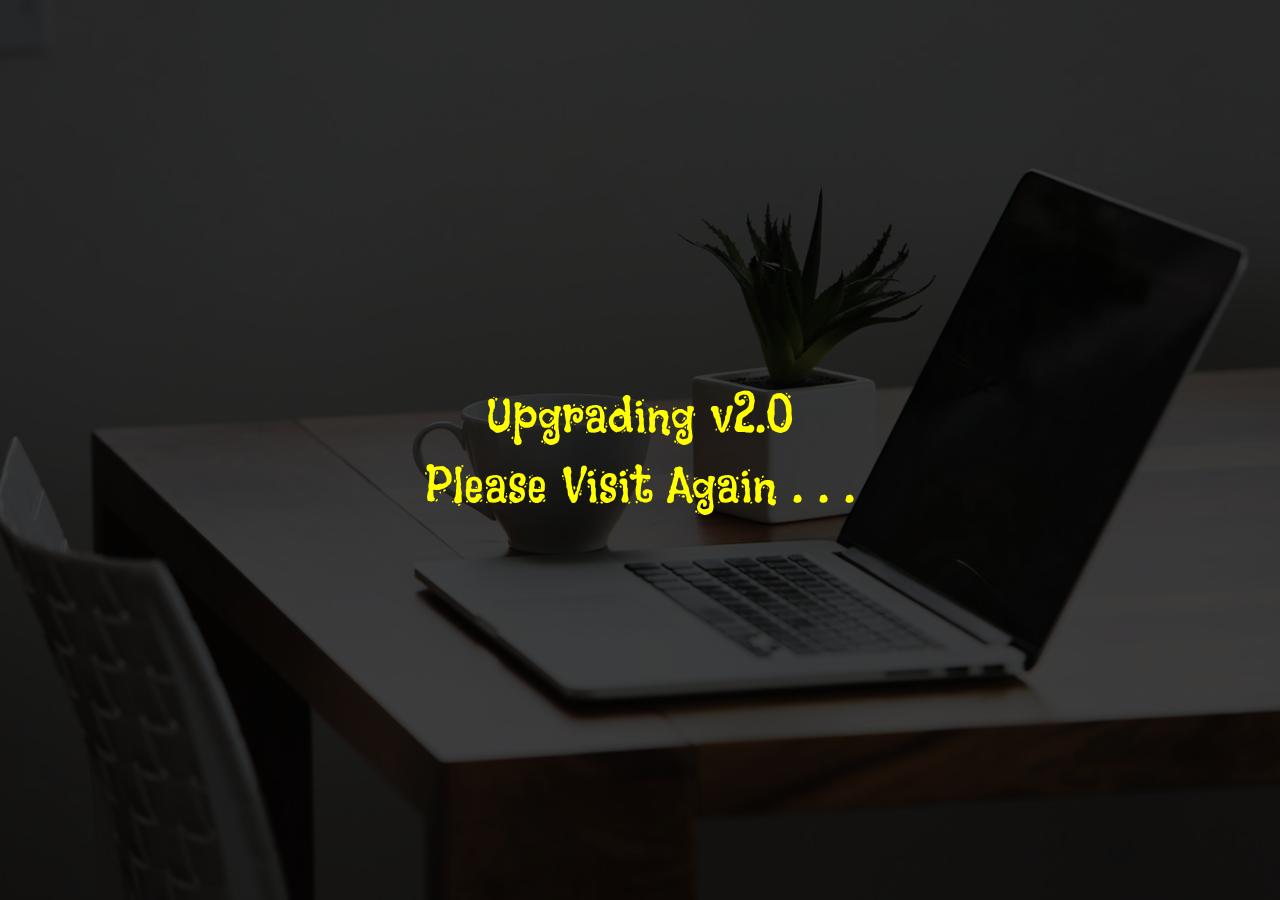
<file: index.html>
<!doctype html>
<html>
<head>
    <meta charset="UTF-8">
    <meta name="viewport" content="width=device-width, initial-scale=1, shrink-to-fit=no">
    <meta http-equiv="X-UA-Compatible" content="ie=edge">
    <link rel="stylesheet" href="./css/styles.css">
    <title>Sasidhar Kola</title>
</head>
<body>
    <div class="overlay">
        <div class="text">Upgrading v2.0 <br> Please Visit Again . . .</div>
    </div>
</body>
</html>
</file>
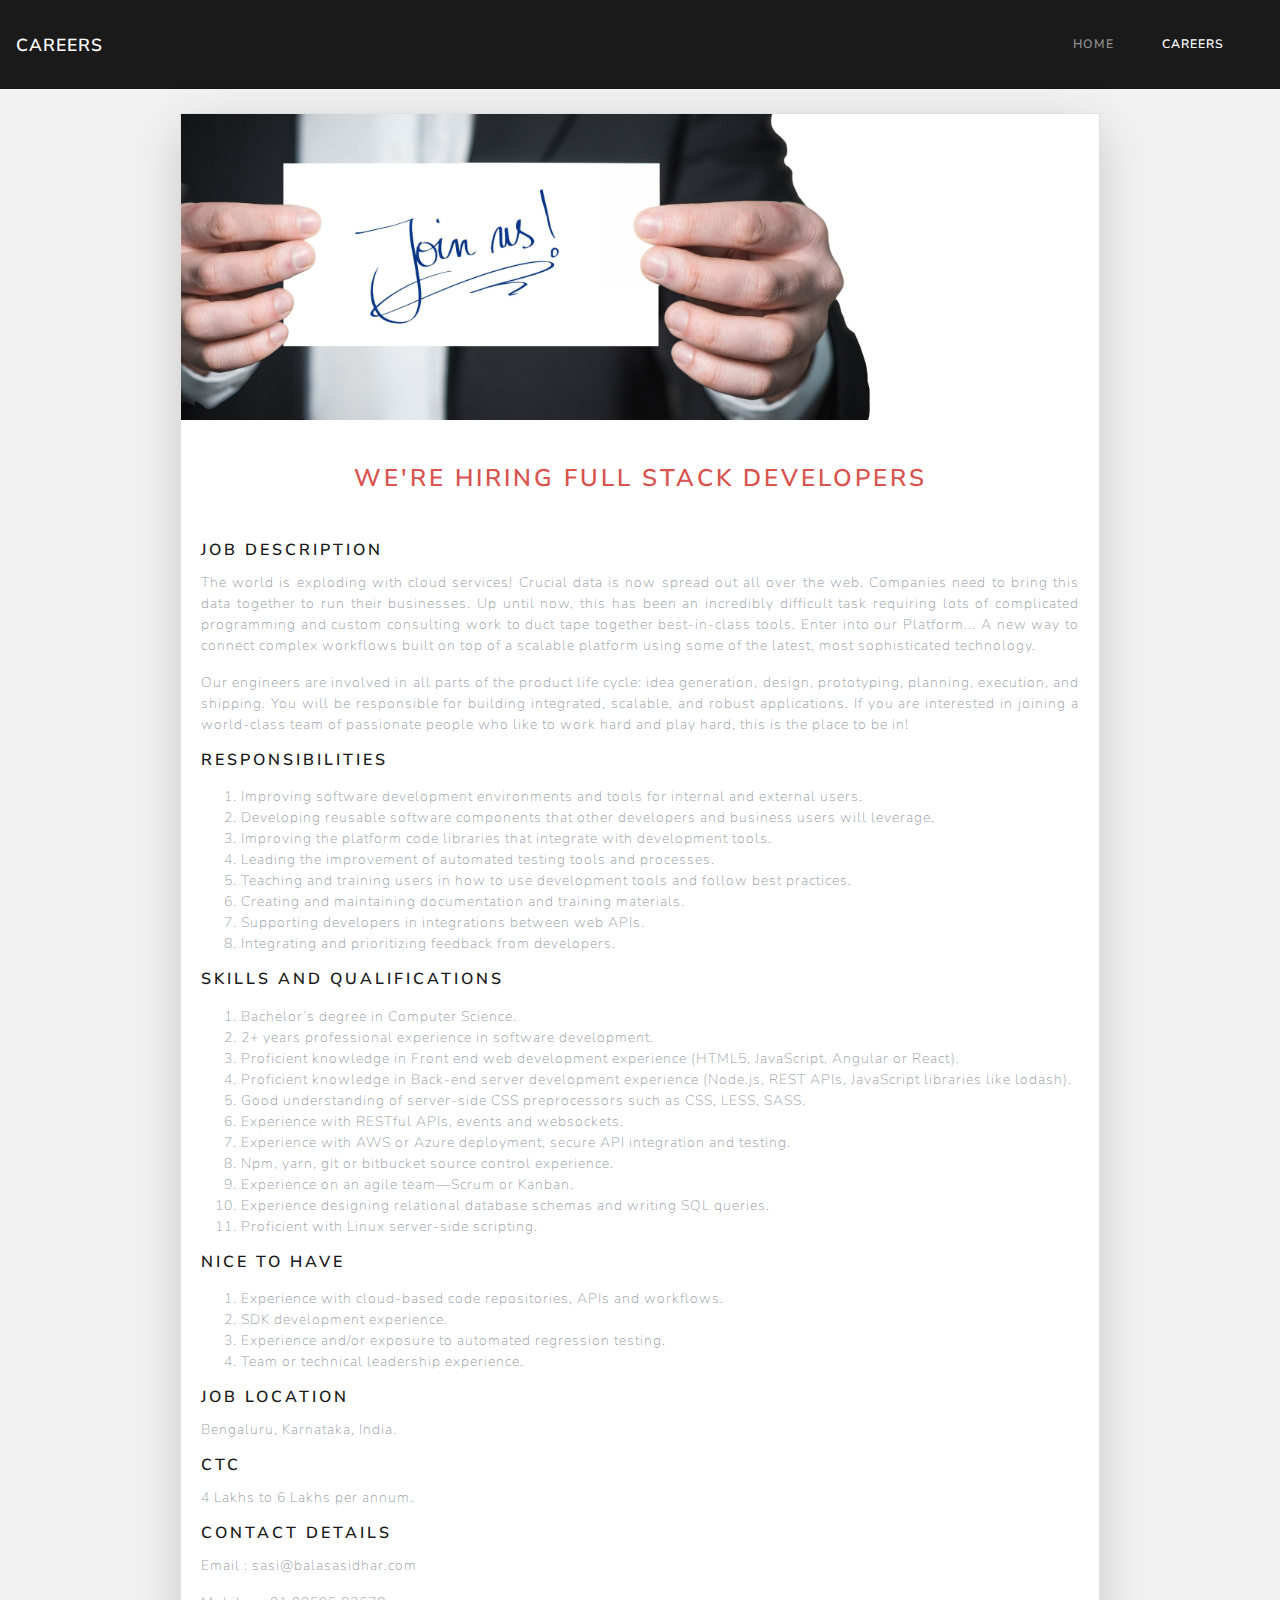
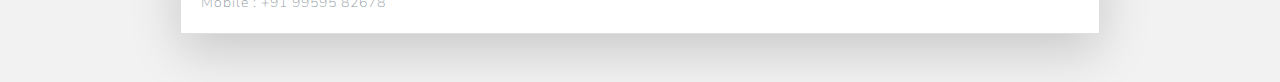
<file: careers/index.html>
<!DOCTYPE html>
<html lang="en">

<head>
    <meta charset="UTF-8">
    <meta name="viewport" content="width=device-width, initial-scale=1, shrink-to-fit=no">
    <meta http-equiv="X-UA-Compatible" content="ie=edge">
    <link rel="stylesheet" href="./css/bootstrap.min.css">
    <link rel="stylesheet" href="./css/styles.css">
    <title>Careers</title>
</head>

<body>

    <nav class="navbar navbar-expand-lg navbar-dark bg-primary">
        <a class="navbar-brand" href="/careers/">Careers</a>
        <button class="navbar-toggler" type="button" data-toggle="collapse" data-target="#navbarColor01" aria-controls="navbarColor01"
            aria-expanded="false" aria-label="Toggle navigation">
            <span class="navbar-toggler-icon"></span>
        </button>

        <div class="collapse navbar-collapse" id="navbarColor01">
            <ul class="navbar-nav ml-auto">
                <li class="nav-item">
                    <a class="nav-link" href="/">Home</a>
                </li>
                <li class="nav-item active">
                    <a class="nav-link" href="/careers/">Careers <span class="sr-only">(current)</span>
                    </a>
                </li>
            </ul>
        </div>
    </nav>
    
    <div class="container">
        <div class="row">
            <div class="col-lg-10 offset-lg-1 col-12">
                <div class="card mt-4 mb-5 shadow-lg">
                    <img class="card-img-top" src="./img/joinus.jpg" alt="Card image cap">
                    <div class="card-body">
                        <h3 class="card-title text-danger text-center mt-4 mb-5">We're Hiring Full Stack Developers</h3>
                        <h5 class="card-title text-primary">Job Description</h5>
                        <p class="card-text text-justify">The world is exploding with cloud services! Crucial data is
                            now spread out
                            all over the web. Companies need to bring this data together to run their businesses. Up
                            until now, this has been an incredibly difficult task requiring lots of complicated
                            programming and custom consulting work to duct tape together best-in-class tools. Enter
                            into our Platform... A new way to connect complex workflows built on top of a scalable
                            platform using some of the latest, most sophisticated technology.</p>
                        <p class="card-text text-justify">Our engineers are involved in all parts of the product life
                            cycle: idea
                            generation, design, prototyping, planning, execution, and shipping. You will be responsible
                            for building integrated, scalable, and robust applications. If you are interested in
                            joining a world-class team of passionate people who like to work hard and play hard, this
                            is the place to be in!</p>
                        <h5 class="card-title text-primary">Responsibilities</h5>
                        <p class="card-text">
                            <ol>
                                <li>Improving software development environments and tools for internal and external
                                    users.</li>
                                <li>Developing reusable software components that other developers and business users
                                    will leverage.
                                </li>
                                <li>Improving the platform code libraries that integrate with development tools.</li>
                                <li>Leading the improvement of automated testing tools and processes.</li>
                                <li>Teaching and training users in how to use development tools and follow best
                                    practices.</li>
                                <li>Creating and maintaining documentation and training materials.</li>
                                <li>Supporting developers in integrations between web APIs.</li>
                                <li>Integrating and prioritizing feedback from developers.</li>
                            </ol>
                        </p>
                        <h5 class="card-title text-primary">Skills and Qualifications</h5>
                        <p class="card-text">
                            <ol>
                                <li>Bachelor’s degree in Computer Science.</li>
                                <li>2+ years professional experience in software development.</li>
                                <li>Proficient knowledge in Front end web development experience (HTML5, JavaScript,
                                    Angular or React).</li>
                                <li>Proficient knowledge in Back-end server development experience (Node.js, REST APIs,
                                    JavaScript libraries like lodash).</li>
                                <li>Good understanding of server-side CSS preprocessors such as CSS, LESS, SASS.</li>
                                <li>Experience with RESTful APIs, events and websockets.</li>
                                <li>Experience with AWS or Azure deployment, secure API integration and testing.</li>
                                <li>Npm, yarn, git or bitbucket source control experience.</li>
                                <li>Experience on an agile team—Scrum or Kanban.</li>
                                <li>Experience designing relational database schemas and writing SQL queries.</li>
                                <li>Proficient with Linux server-side scripting.</li>
                            </ol>
                        </p>
                        <h5 class="card-title text-primary">Nice to have</h5>
                        <p class="card-text">
                            <ol>
                                <li>Experience with cloud-based code repositories, APIs and workflows.</li>
                                <li>SDK development experience.</li>
                                <li>Experience and/or exposure to automated regression testing.</li>
                                <li>Team or technical leadership experience.</li>
                            </ol>
                        </p>
                        <h5 class="card-title text-primary">Job Location</h5>
                        <p class="card-text">Bengaluru, Karnataka, India.</p>
                        <h5 class="card-title text-primary">CTC</h5>
                        <p class="card-text">4 Lakhs to 6 Lakhs per annum.</p>
                        <h5 class="card-title text-primary">Contact Details</h5>
                        <p class="card-text">Email : sasi@balasasidhar.com</p>
                        <p class="card-text">Mobile : +91 99595 82678</p>
                    </div>
                </div>
            </div>
        </div>
    </div>

    <script src="https://code.jquery.com/jquery-3.3.1.slim.min.js" integrity="sha384-q8i/X+965DzO0rT7abK41JStQIAqVgRVzpbzo5smXKp4YfRvH+8abtTE1Pi6jizo"
        crossorigin="anonymous"></script>
    <script src="https://cdnjs.cloudflare.com/ajax/libs/popper.js/1.14.3/umd/popper.min.js" integrity="sha384-ZMP7rVo3mIykV+2+9J3UJ46jBk0WLaUAdn689aCwoqbBJiSnjAK/l8WvCWPIPm49"
        crossorigin="anonymous"></script>
    <script src="https://stackpath.bootstrapcdn.com/bootstrap/4.1.3/js/bootstrap.min.js" integrity="sha384-ChfqqxuZUCnJSK3+MXmPNIyE6ZbWh2IMqE241rYiqJxyMiZ6OW/JmZQ5stwEULTy"
        crossorigin="anonymous"></script>
</body>

</html>
</file>
<file: css/styles.css>
@import url('https://fonts.googleapis.com/css?family=Black+And+White+Picture|Bungee+Shade');
body {
    margin: 0;
    padding: 0;
    background: url('../img//bg.jpeg') no-repeat center center;
    background-size: cover;
    width: 100vw;
    height: 100vh;
}

.overlay {
    position: fixed;
    width: 100%;
    height: 100%;
    top: 0;
    left: 0;
    right: 0;
    bottom: 0;
    background-color: rgba(0, 0, 0, 0.75);
    z-index: 2;
    cursor: pointer;
}

.text {
    position: absolute;
    top: 50%;
    left: 50%;
    text-align: center;
    font-size: 3.5rem;
    font-family: 'Black And White Picture', cursive;
    color: yellow;
    transform: translate(-50%, -50%);
    -ms-transform: translate(-50%, -50%);
}
</file>
<file: careers/css/styles.css>
body{
    background-color: #f2f2f2;
}
.header-img{
    
}
</file>
